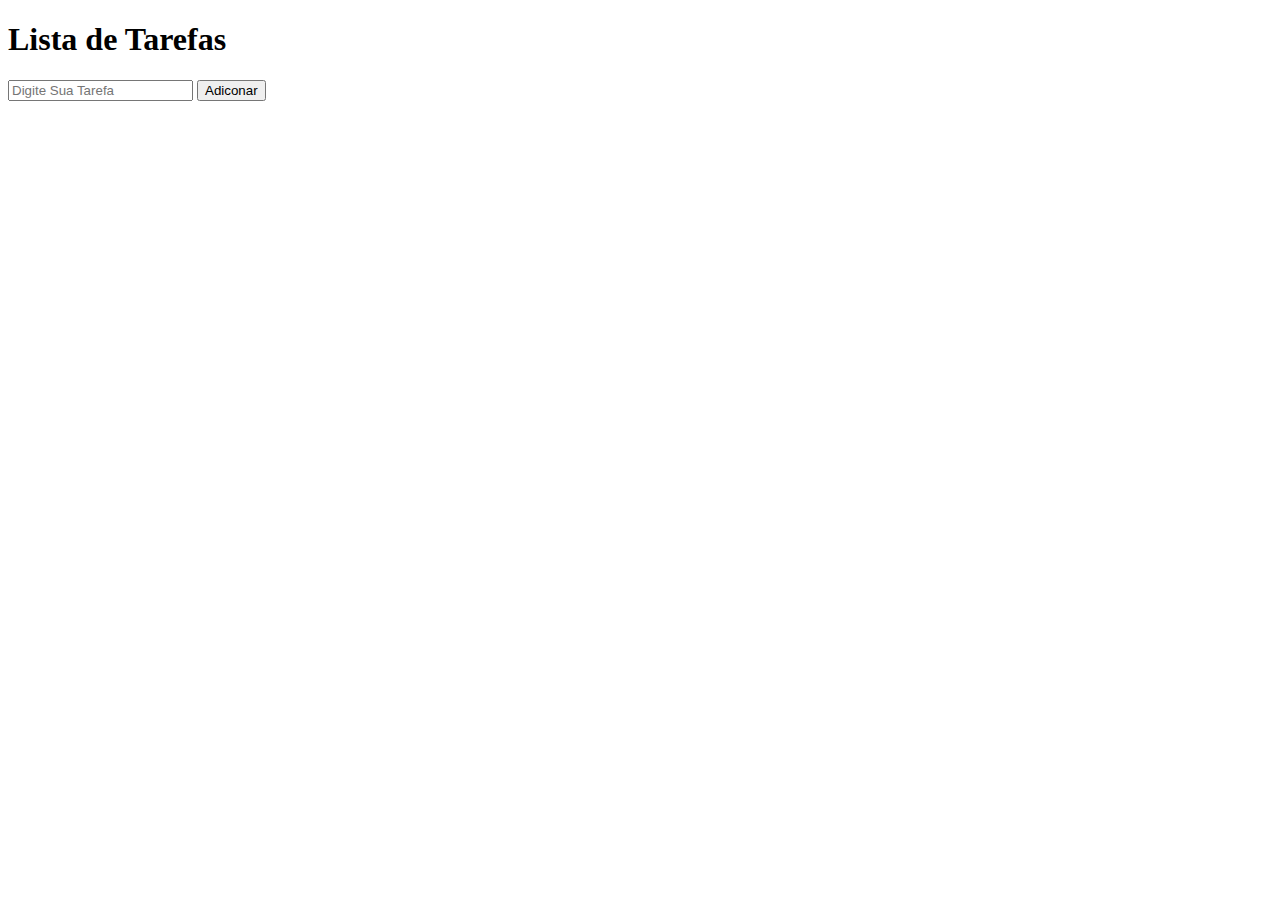
<file: index.html>
<!DOCTYPE html>
<html lang="en">
<head>
    <meta charset="UTF-8">
    <meta name="viewport" content="width=device-width, initial-scale=1.0">
    <title>Lista de Tarefas</title>
    <link rel="stylesheet" href="css/styles.css">
    <link href="https://fonts.googleapis.com/icon?family=Material+Icons"
      rel="stylesheet">
    
</head>
<body> 
    <h1 class="h1-1">Lista de Tarefas</h1>
    <header>
        <input type="text" placeholder="Digite Sua Tarefa" class="input-on" id="entrada" onfocus="focuss()">
        <button id="btn" class="btn" onclick="pegar()">Adiconar</button>
    </header>

    <main class="main-content"id='p-main'>
        
    </main>
    
    <script src="js/project.js"></script>
</body>
</html>
</file>
<file: css/styles.css>
@media (max-width: 550px){
    * {
        padding: 0;
        margin: 0;
        box-sizing: border-box;
        font-family: system-ui, -apple-system, BlinkMacSystemFont, 'Segoe UI', Roboto, Oxygen, Ubuntu, Cantarell, 'Open Sans', 'Helvetica Neue', sans-serif;
    }
    html {
        width: 100%;
    }
    header {
        display: flex;
        align-items: center;
        justify-content: center;
        width: 100%;
        margin-bottom: 15px;
        
    }
    .h1-1 {
        text-align: center;
        margin-top: 10px;
        margin-bottom: 15px;
        color: green;
        padding: 2px;
        
    }
   
    .input-on {
       width: 70.5%;
       height: 50px;
       font-size: 1rem;
       text-indent: 1.4rem;
       text-wrap: wrap;
       
       
       
        
    }
    .btn {
        cursor: pointer;
        width: 20%;
        height: 50px;
        border: none;
        background-color: lightgreen;
        border-top-right-radius: 7px;
        border-bottom-right-radius: 7px;
    }
   
    .main-content {
        height: auto;
          

    }
    .task {
        margin-left: 21px;
        border: 1px solid rgb(16, 182, 16);
        height: 100%;
        width: 90%;
        display: flex;
        justify-content: center;
        align-items: center;
        margin-bottom: 20px;
    }
    .icon {
        width: 10%;
        height: 100%;
        display: flex;
        justify-content: center;
        align-items: center;
        
    }
    .text {
        height: 100%;
        width: 70.5%;
        overflow-y: auto;
        margin-left: 3px;
        overflow-wrap: break-word;
        

    }
    .clean {
        display: flex;
        justify-content: space-around;
        align-items: center;
        height: 62px;
        width: 20%;
        
       
    }
    .deletar{
        height: inherit;
        width: 100%;
        border: none;
        background-color: red;
        
    }
    .icon .circle {
        font-size: 1.5rem;
        text-align: center;
        color: rgb(2, 105, 2);

    }
    
    .riscado {
        text-decoration: line-through;
    }
    .new-back {
        background-color: rgb(169, 238, 169);

        
        
    }
    .circle {
        cursor: pointer;
      
    }
    
    /* .main-content .task p {
        margin-top: 3px;
        overflow-y: auto;
    } */
}
</file>
